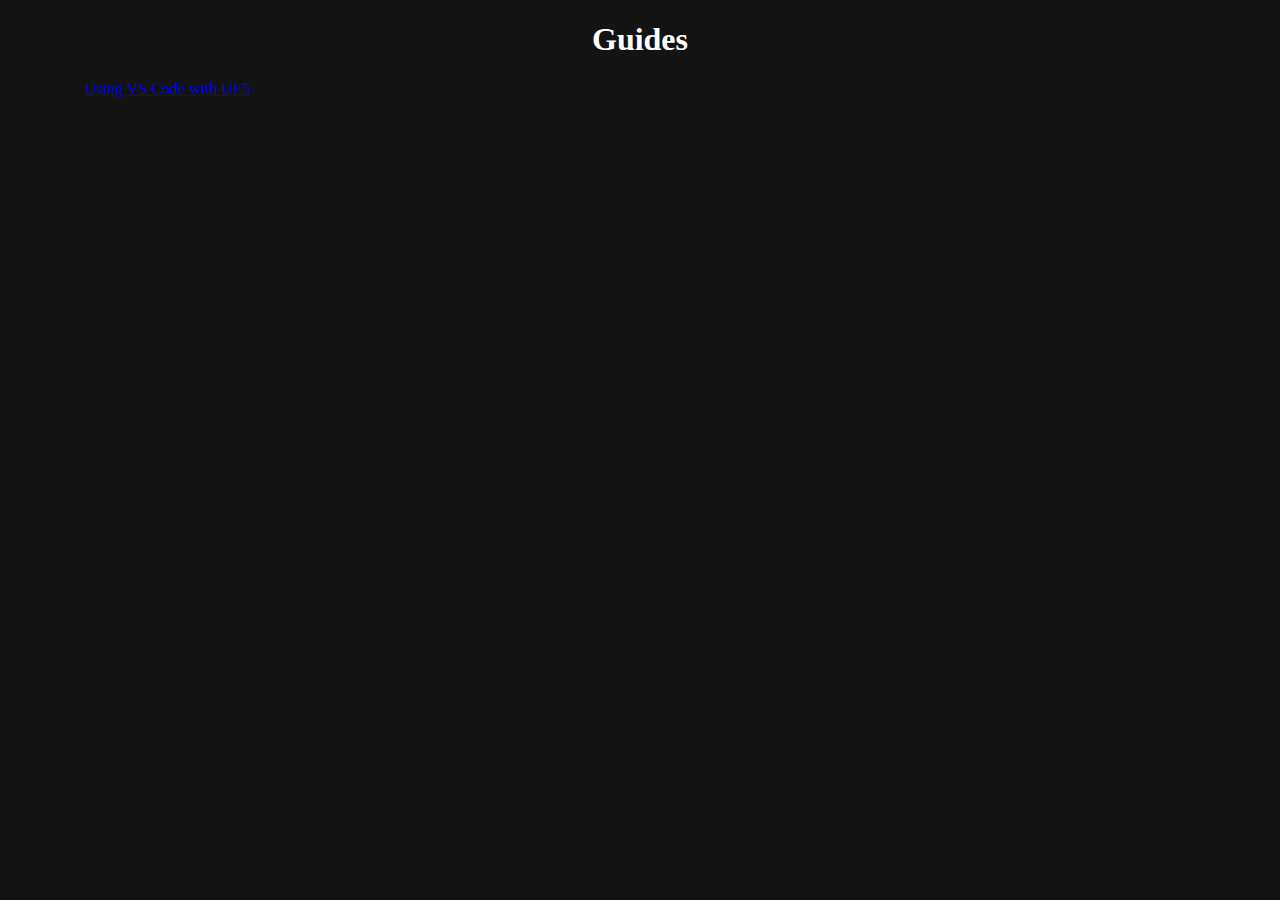
<file: index.html>
<!DOCTYPE html>
<html>
<head>
<title>Using UE5 with VS Code</title>
<link rel="stylesheet" href="./css/main.css">
</head>
<body>
    <h1>Guides</h1>
    <a href="./guides/vscode-ue5/index.html">Using VS Code with UE5</a>
</body>
</html>
</file>
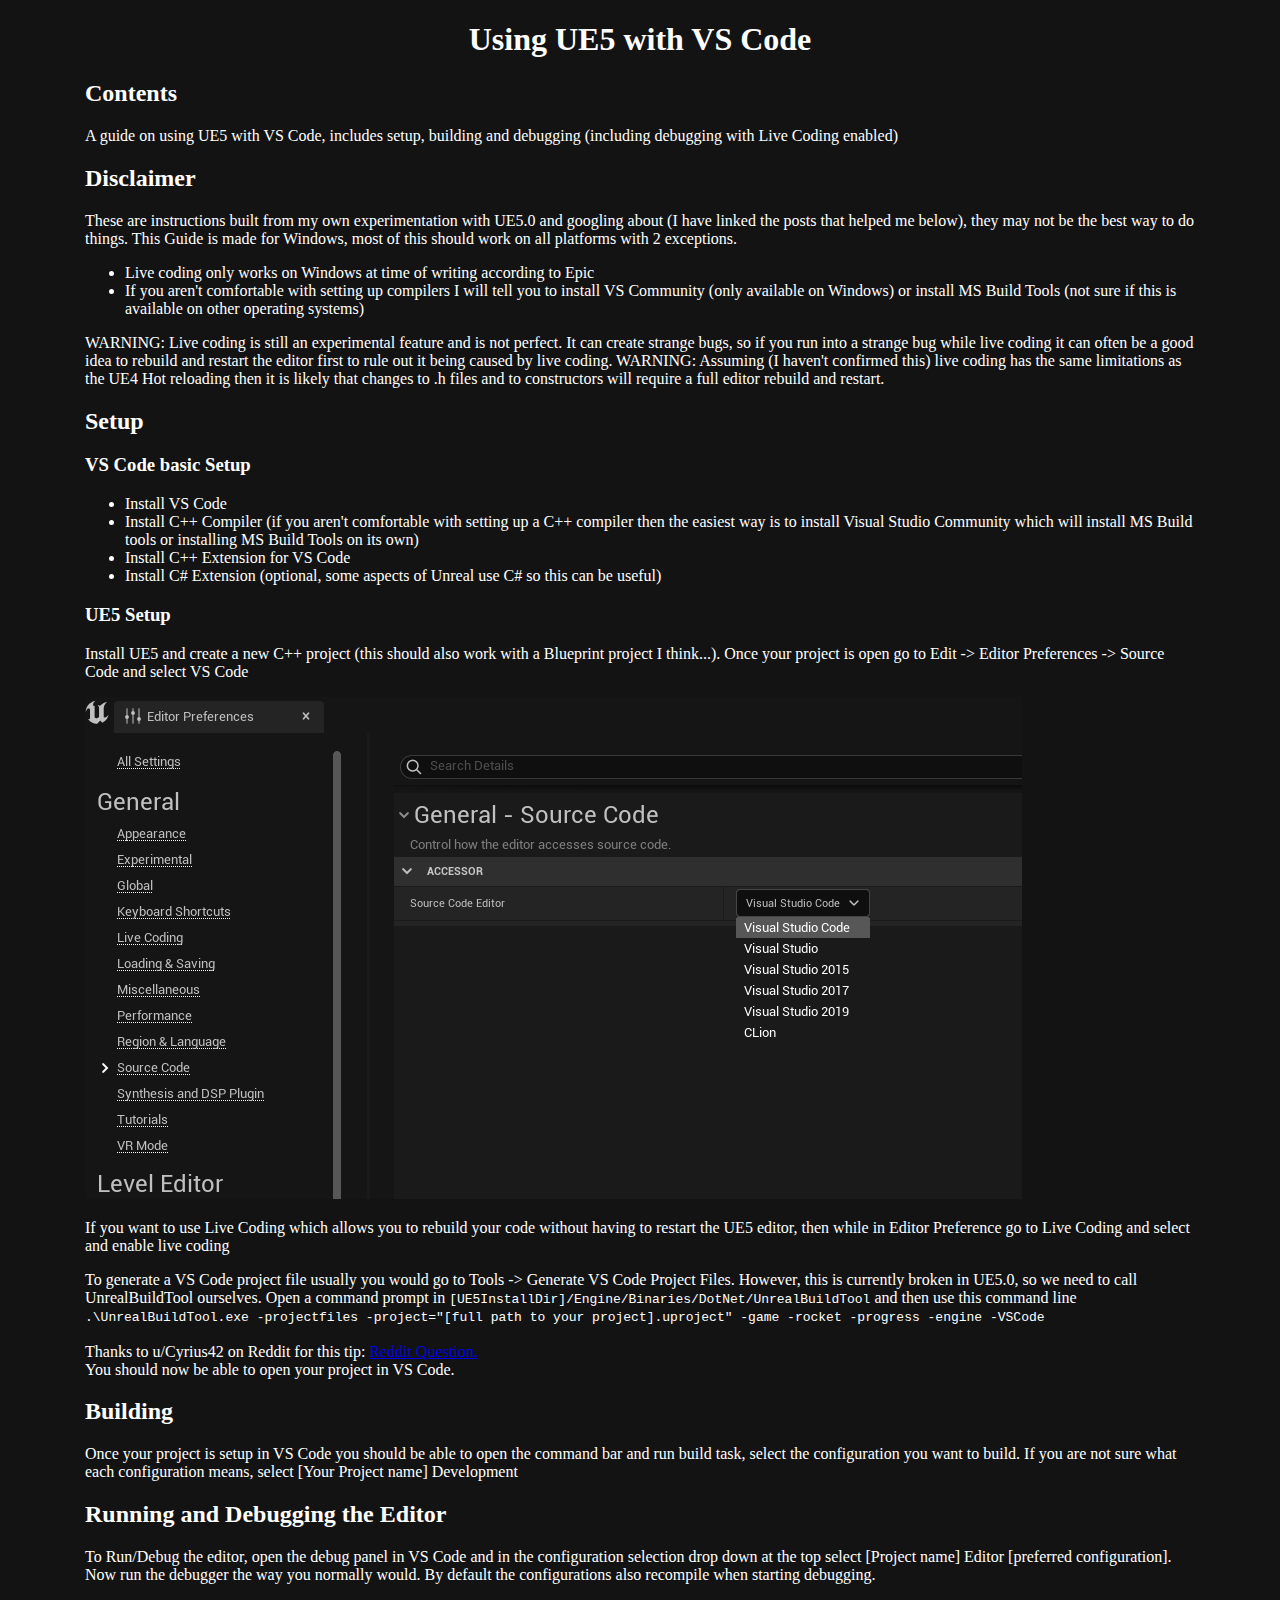
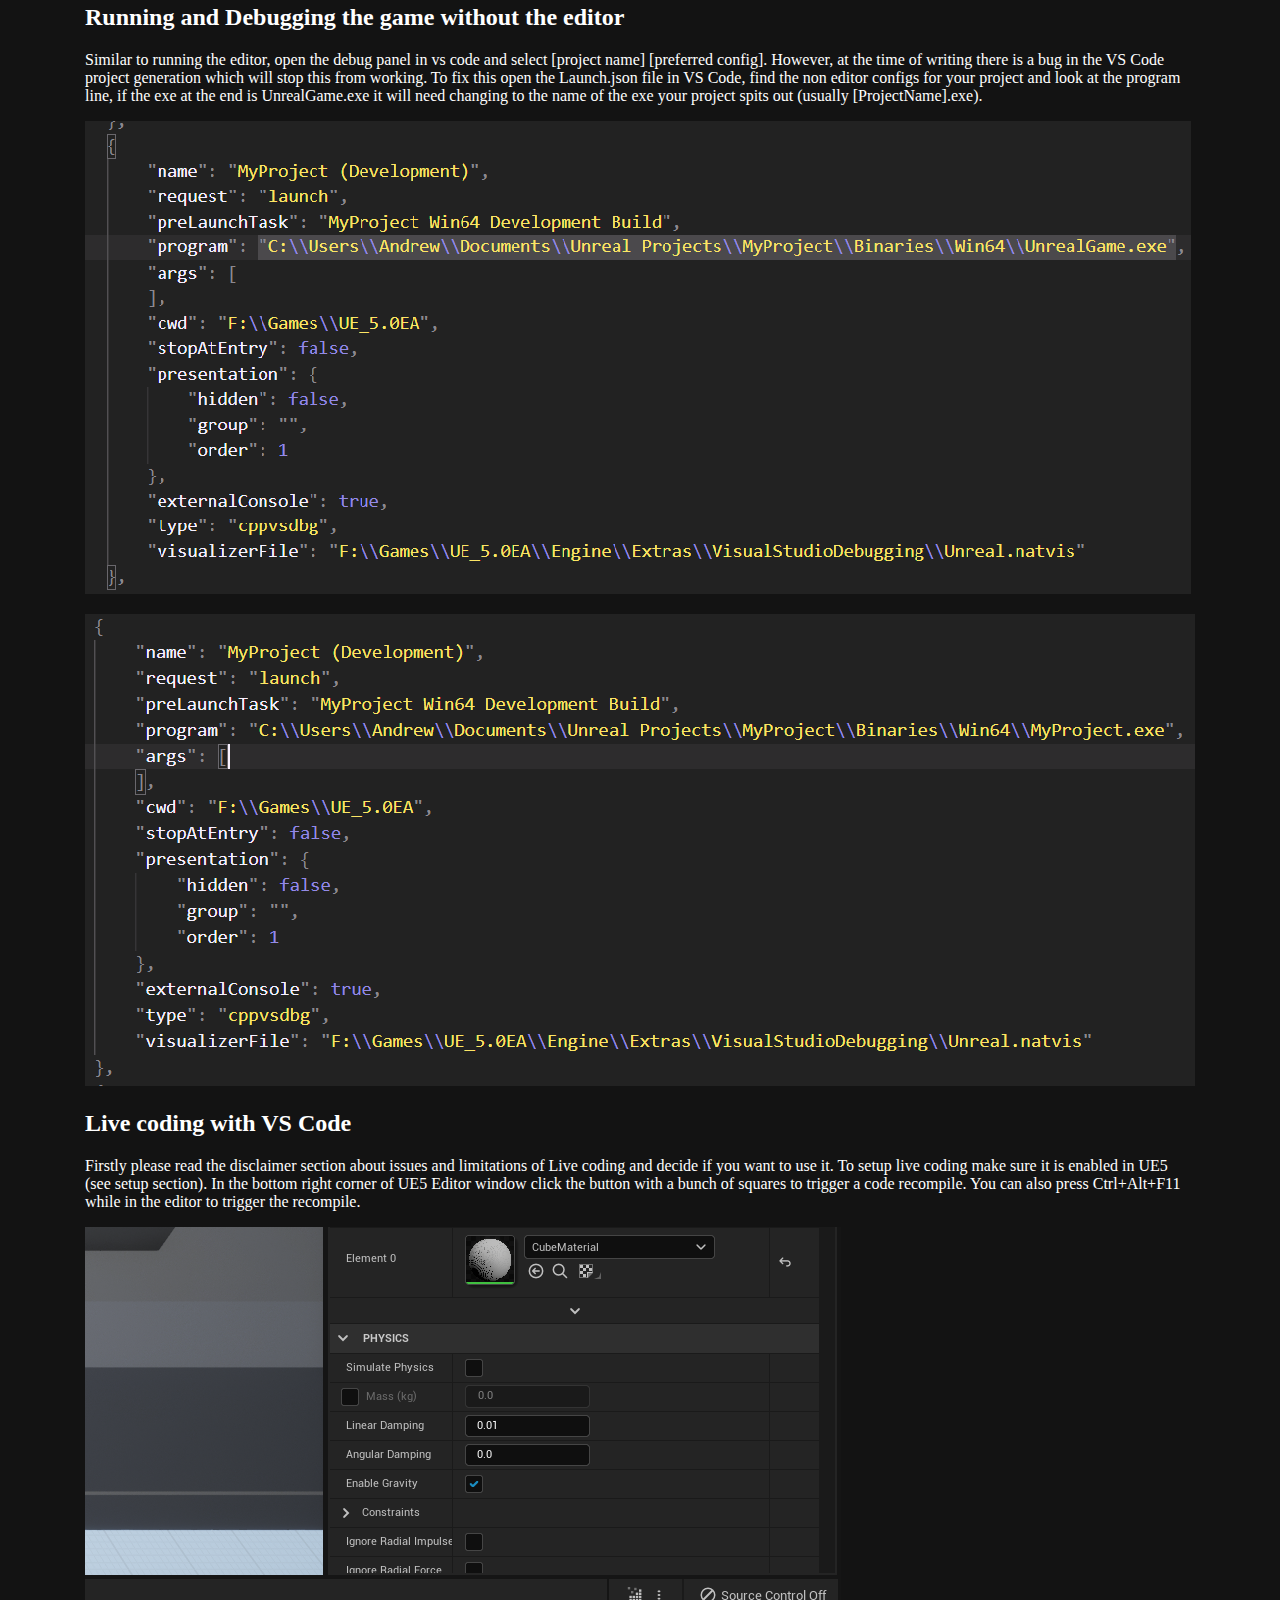
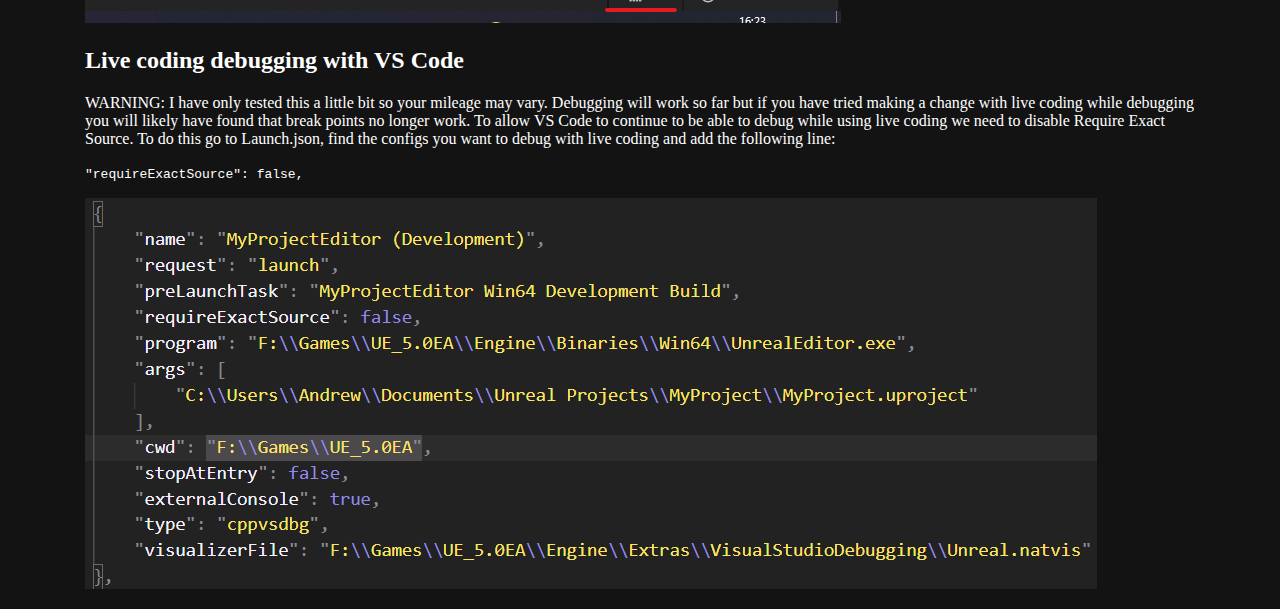
<file: guides/vscode-ue5/index.html>
<!DOCTYPE html>
<html>
<head>
<title>Using UE5 with VS Code</title>
<link rel="stylesheet" href="../../css/main.css">
</head>
<body>

<h1>Using UE5 with VS Code</h1>

<h2>Contents</h2>
<p>A guide on using UE5 with VS Code, includes setup, building and debugging (including debugging with Live Coding enabled)</p>

<h2>Disclaimer</h2>
<p>These are instructions built from my own experimentation with UE5.0 and googling about (I have linked the posts that helped me below), they may not be the best way to do things.
    This Guide is made for Windows, most of this should work on all platforms with 2 exceptions.
</p>
<ul>
    <li>Live coding only works on Windows at time of writing according to Epic</li>
    <li>If you aren't comfortable with setting up compilers I will tell you to install VS Community (only available on Windows) or install MS Build Tools (not sure if this is available on other operating systems)</li>
</ul>

<p>
    WARNING: Live coding is still an experimental feature and is not perfect. It can create strange bugs, so if you run into a strange bug while live coding it can often be a good idea to rebuild and restart the editor
    first to rule out it being caused by live coding.

    WARNING: Assuming (I haven't confirmed this) live coding has the same limitations as the UE4 Hot reloading then it is likely that changes to .h files and to constructors will require a full editor rebuild and restart.
</p>
<h2>Setup</h2>

<h3>VS Code basic Setup</h3>
<ul>
    <li>Install VS Code</li>
    <li>Install C++ Compiler (if you aren't comfortable with setting up a C++ compiler then the easiest way is to install Visual Studio Community which will install MS Build tools or installing MS Build Tools on its own)</li>
    <li>Install C++ Extension for VS Code</li>
    <li>Install C# Extension (optional, some aspects of Unreal use C# so this can be useful)</li>
</ul>

<h3>UE5 Setup</h3>

<p>Install UE5 and create a new C++ project (this should also work with a Blueprint project I think...).
    Once your project is open go to Edit -> Editor Preferences -> Source Code and select VS Code
</p>

<p>
<img src="./images/editorSelect.png" alt="Selecting code editor in drop down">
</p>

<p>
    If you want to use Live Coding which allows you to rebuild your code without having to restart the UE5 editor, then while in Editor Preference go to Live Coding and select and enable live coding
</p>

<p>To generate a VS Code project file usually you would go to Tools -> Generate VS Code Project Files. However, this is currently broken in UE5.0, so we need to call UnrealBuildTool ourselves.
    Open a command prompt in <code>[UE5InstallDir]/Engine/Binaries/DotNet/UnrealBuildTool</code>
    and then use this command line <code>.\UnrealBuildTool.exe -projectfiles -project="[full path to your project].uproject" -game -rocket -progress -engine -VSCode</code>
    <br/>
    <br/>
    Thanks to u/Cyrius42 on Reddit for this tip: <a href="https://www.reddit.com/r/unrealengine/comments/nn2n7h/visual_studio_code_with_ue5/">Reddit Question.</a>
    <br/>
    You should now be able to open your project in VS Code.
</p>

<h2>Building</h2>

<p>Once your project is setup in VS Code you should be able to open the command bar and run build task, select the configuration you want to build. If you are not sure what each configuration means, select [Your Project name] Development</p>

<h2>Running and Debugging the Editor</h2>

<p>To Run/Debug the editor, open the debug panel in VS Code and in the configuration selection drop down at the top select [Project name] Editor [preferred configuration]. Now run the debugger the way you normally would.
    By default the configurations also recompile when starting debugging.
</p>

<h2>Running and Debugging the game without the editor</h2>

<p>Similar to running the editor, open the debug panel in vs code and select [project name] [preferred config]. 
    However, at the time of writing there is a bug in the VS Code project generation which will stop this from working. To fix this open the Launch.json file in VS Code, find the non editor configs for your project
    and look at the program line, if the exe at the end is UnrealGame.exe it will need changing to the name of the exe your project spits out (usually [ProjectName].exe).
</p>

<p>
<img src="./images/projBroken.png" alt="Broken project Exe line"/>
</p>

<p>
<img src="./images/projFixed.png" alt="Fixed project Exe line"/>
</p>

<h2>Live coding with VS Code</h2>
<p>Firstly please read the disclaimer section about issues and limitations of Live coding and decide if you want to use it.
    To setup live coding make sure it is enabled in UE5 (see setup section).
    In the bottom right corner of UE5 Editor window click the button with a bunch of squares to trigger a code recompile.
    You can also press Ctrl+Alt+F11 while in the editor to trigger the recompile.
</p>

<p>
    <img src="./images/codeRecompileButton.png" alt="The Code recompile button in UE5"/>
</p>

<h2>Live coding debugging with VS Code</h2>
<p>
    WARNING: I have only tested this a little bit so your mileage may vary.

    Debugging will work so far but if you have tried making a change with live coding while debugging you will likely have found that break points no longer work.

    To allow VS Code to continue to be able to debug while using live coding we need to disable Require Exact Source. To do this go to Launch.json, find the configs you want to debug with live coding and add the following line:
</p>

<p>
    <code>"requireExactSource": false,</code>
</p>
<p>
    <img src="./images/exactSource.png" alt="Adding the require exact source line"/>
</p>

</body>
</html>
</file>
<file: css/main.css>
body {
    background-color: #131313;
    color: white;
    display: block;
    max-width: 1110px;
    margin: 0 auto;
    font-family: 'Consolas';
}

h1 {
    text-align: center;
}

p {
    margin-top: 3px;
}
</file>
